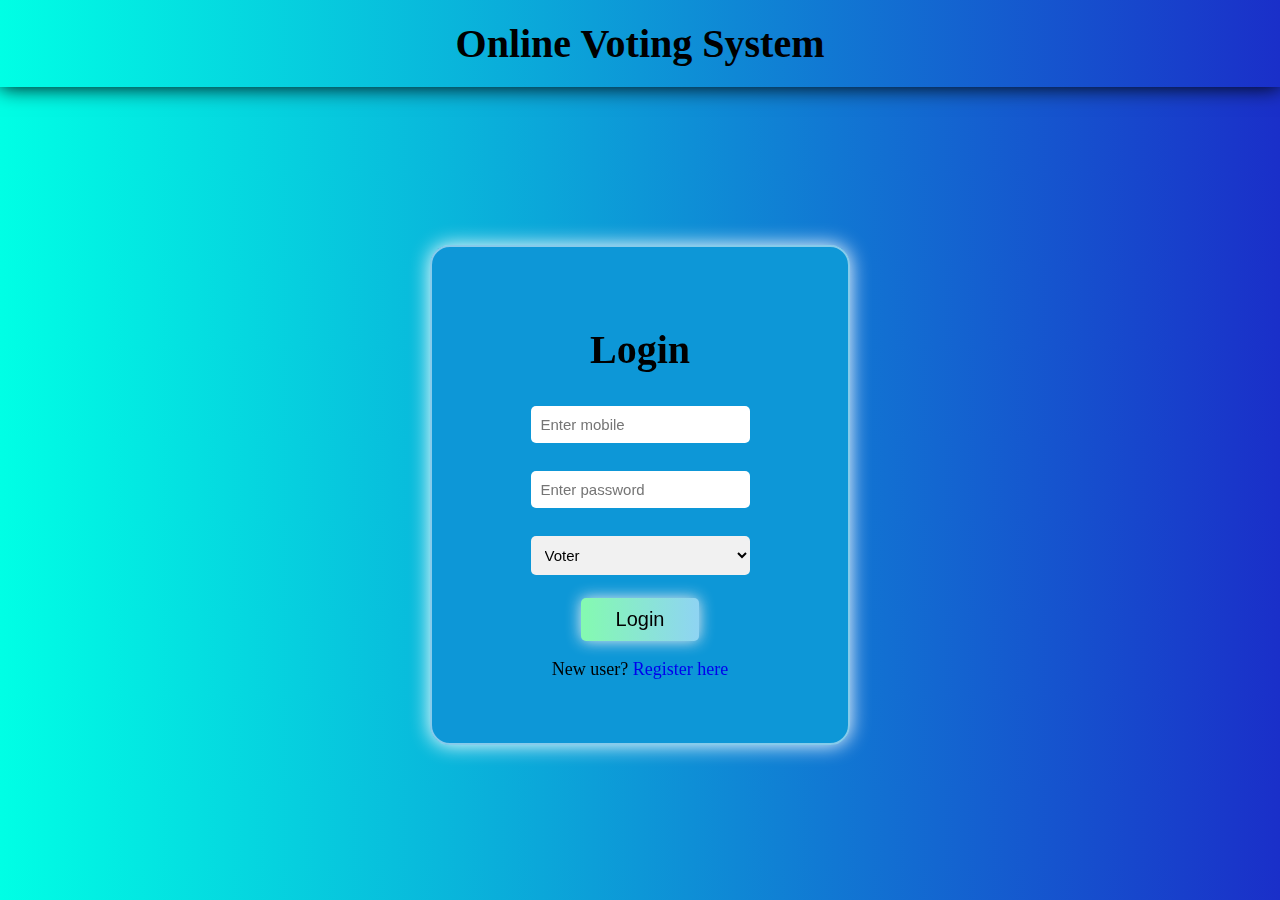
<file: index.html>
<!DOCTYPE html>
<html lang="en">
  <head>
    <link rel="website icon" type="png" href="img/p.png" />
    <meta charset="UTF-8" />
    <meta http-equiv="X-UA-Compatible" content="IE=edge" />
    <meta name="viewport" content="width=device-width, initial-scale=1.0" />
    <title>Online Voting System</title>
    <link href="css/style.css" rel="stylesheet" />
  </head>
  <body>
    <div>
      <!--Heading-->
      <div class="topnav">
        <h1>Online Voting System</h1>
      </div>

      <!--Form-->
      <div class="formsection">
        <form class="form" method="post" action="/submit-form">
          <h3>Login</h3>
          <br />
          <input
            type="number"
            name="mobile"
            placeholder="Enter mobile"
          /><br /><br />
          <input
            type="password"
            name="password"
            placeholder="Enter password"
          /><br />
          <br />
          <select id="role" name="role">
            <br /><br />
            <option value="1">Voter</option>
            <option value="2">Group</option></select
          ><br /><br />
          <button id="login">Login</button><br /><br />
          <span class="click"
            >New user?
            <a href="routes/register.html" class="link">Register here</a></span
          >
        </form>
      </div>
    </div>
  </body>
</html>
</file>
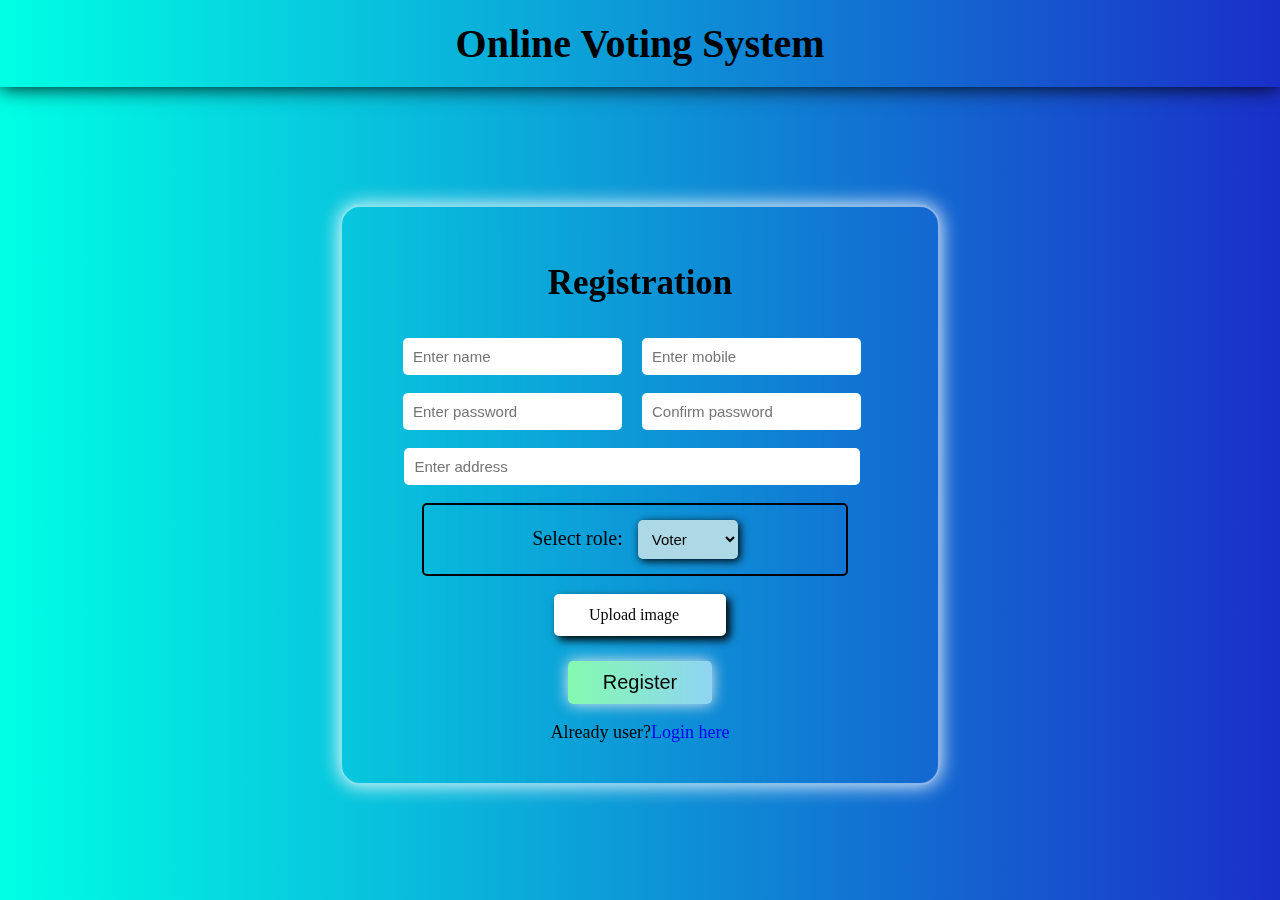
<file: routes/register.html>
<!DOCTYPE html>
<html lang="en">
  <head>
    <link rel="website icon" type="png" href="/img/p.png" />
    <meta charset="UTF-8" />
    <meta name="viewport" content="width=device-width, initial-scale=1.0" />
    <title>Online Voting System - Registration</title>
    <link href="../css/register.css" rel="stylesheet" />
  </head>
  <body>
    <div>
      <!--Heading-->
      <div class="topnav">
        <h1>Online Voting System</h1>
      </div>

      <!--Form-->
      <div class="formsection">
        <form action="../api/register.php" method="POST">
          <h3>Registration</h3>

          <input
            class="field1"
            type="text"
            name="name"
            placeholder="Enter name"
          />&nbsp;&nbsp;&nbsp;&nbsp;
          <input
            class="field2"
            type="number"
            name="mobile"
            placeholder="Enter mobile"
          />&nbsp;&nbsp;&nbsp;&nbsp; <br /><br />

          <input
            class="field3"
            type="password"
            name="password"
            placeholder="Enter password"
          />&nbsp;&nbsp;&nbsp;&nbsp;
          <input
            class="field4"
            type="password"
            name="cpassword"
            placeholder="Confirm password"
          />&nbsp;&nbsp;&nbsp;&nbsp;<br /><br />
          <input
            class="add"
            type="text"
            name="address"
            placeholder="Enter address"
          />&nbsp;&nbsp;&nbsp;&nbsp;<br /><br />

          <div class="roles">
            Select role:&nbsp;&nbsp;
            <select class="role" name="role" type="text">
              <option value="1">Voter</option>
              <option value="2">Group</option>
            </select>
          </div>
          <br /><br />

          <div class="image">
            <label for="file-upload"> Upload image &nbsp;&nbsp; </label>
            <input class="file" type="file" name="photo" id="file-upload" />
          </div>

          <button id="btn">Register</button><br /><br />

          <span class="click">
            Already user?<a href="../index.html" class="link">Login here</a>
          </span>
        </form>
      </div>
    </div>
  </body>
</html>
</file>
<file: css/style.css>
* {
  margin: 0px;
  padding: 0px;
  box-sizing: border-box;
}

body {
  background-image: linear-gradient(
    to right,
    rgb(0, 255, 229),
    rgb(26, 47, 201)
  );
}

.topnav h1 {
  color: #000000;
  text-align: center;
  padding: 20px;
  margin: 0;
  text-decoration: none;
  font-size: 40px;
  box-shadow: 0px 0px 20px;
  font-family: Georgia, "Times New Roman", Times, serif;
}

/*.formsection {
  height: 80vh;
  display: flex;
  align-items: center;
  justify-content: center;
  text-align: center;
  color: rgb(255, 255, 255);
}*/

.formsection {
  position: absolute;
  top: 55%;
  left: 50%;
  transform: translate(-50%, -50%);
  width: 420px;
  height: 500px;
  background-color: transparent;
  border: 2px solid rgba(255, 255, 255, 0.5);
  border-radius: 20px;
  display: flex;
  justify-content: center;
  align-items: center;
  backdrop-filter: blur(2000px);
  box-shadow: 0px 0px 20px white;
  flex-direction: column;
  text-align: center;
}

h3 {
  padding: 15px;
  font-size: 40px;
  color: black;
}
input {
  padding: 10px;
  border-radius: 5px;
  border: none;
  font-size: 15px;
  width: 100%;
  margin-bottom: 10px;
}
input:focus {
  background-color: lightblue;
}

#role {
  padding: 10px;
  border-radius: 5px;
  border: none;
  font-size: 15px;
  width: 100%;
  background-color: #f1f1f1;
}

#role:focus {
  background-color: lightblue;
}

#login {
  background-image: linear-gradient(
    to right,
    #84fab0 0%,
    #8fd3f4 51%,
    #84fab0 100%
  );
  padding: 10px 35px;
  border-radius: 5px;
  border: none;
  font-size: 20px;
  text-align: center;
  transition: 0.5s;
  background-size: 200% auto;
  color: rgb(0, 0, 0);
  box-shadow: 0 0 20px #eee;

  box-shadow: 0 0 15px #eee;
  margin-top: 5px;
}

#login:hover {
  background-position: right center;
  cursor: pointer;
  transform: scale(1.2);
  background-image: linear-gradient(
    to right,
    #009245,
    #fcee21,
    #ff12a8fc,
    #d9e021
  );
  box-shadow: 0 4px 15px 0 rgba(83, 176, 57, 0.75);
  box-shadow: 5px 5px 4px #ffffff;
  color: #ffffff;
}

.click {
  font-size: 18px;
  color: #000000;
}

.link {
  text-decoration: none;
}

.link:hover {
  color: rgb(255, 255, 255);
}
</file>
<file: css/register.css>
* {
  margin: 0px;
  padding: 0px;
  box-sizing: border-box;
}

body {
  background-image: linear-gradient(
    to right,
    rgb(0, 255, 229),
    rgb(26, 47, 201)
  );
}

.topnav h1 {
  color: #000000;
  text-align: center;
  padding: 20px;
  margin: 0;
  text-decoration: none;
  font-size: 40px;
  box-shadow: 0px 0px 20px;
  font-family: Georgia, "Times New Roman", Times, serif;
}

/*.formsection {
  height: 80vh;
  display: flex;
  align-items: center;
  justify-content: center;
  text-align: center;
  color: rgb(255, 255, 255);
}*/

.formsection {
  position: absolute;
  top: 55%;
  left: 50%;
  transform: translate(-50%, -50%);
  width: 600px;
  height: 580px;
  background-color: transparent;
  border: 2px solid rgba(255, 255, 255, 0.5);
  border-radius: 20px;
  display: flex;
  justify-content: center;
  align-items: center;
  backdrop-filter: blur(10px);
  box-shadow: 0px 0px 20px white;
  flex-direction: column;
  text-align: center;
}

h3 {
  margin-bottom: 20px;
  padding: 15px;
  font-size: 35px;
  color: black;
}

.field1,
.field2 {
  display: inline-block;
  padding: 10px;
  border-radius: 5px;
  border: none;
  font-size: 15px;
}

.field3,
.field4 {
  display: inline-block;
  padding: 10px;
  border-radius: 5px;
  border: none;
  font-size: 15px;
}

input:focus {
  background-color: lightblue;
}

.add {
  padding: 10px;
  border-radius: 5px;
  border: none;
  font-size: 15px;
  width: 96%;
}

.roles {
  border: 2px solid black;
  border-radius: 5px;
  padding: 10px;
  width: 90%;
  display: inline-block;
  padding: 15px;
  color: #000;
  cursor: pointer;
  transition: background-color 0.3s ease;
  margin-right: 10px;
  font-size: 20px;
}

.role {
  font-size: 15px;
  border: none;
  padding: 10px;
  border-radius: 5px;
  width: 100px;
  color: #000000;
  box-shadow: 2px 2px 8px#000000;
  transition: transform 0.3s ease;
  background-color: lightblue;
}

.role:hover {
  cursor: pointer;
  transform: scale(1.2);
  box-shadow: 5px 5px 4px #ffffff;
}

.image {
  margin-bottom: 20px;
}

.image input[type="file"] {
  opacity: 0;
  width: 0;
  height: 0;
  position: absolute;
  z-index: -1;
}

.image label {
  display: inline-block;
  padding: 12px 35px;
  border-radius: 5px;
  background-color: #fff;
  color: #000;
  cursor: pointer;
  transition: background-color 0.3s ease;
  box-shadow: 4px 4px 8px #000000;
}

.image label:hover {
  background-color: lightblue;
  cursor: pointer;
  box-shadow: 5px 5px 4px #ffffff;
}

#btn {
  background-image: linear-gradient(
    to right,
    #84fab0 0%,
    #8fd3f4 51%,
    #84fab0 100%
  );
  padding: 10px 35px;
  border-radius: 5px;
  border: none;
  font-size: 20px;
  text-align: center;
  transition: 0.5s;
  background-size: 200% auto;
  color: rgb(0, 0, 0);
  box-shadow: 0 0 20px #eee;

  box-shadow: 0 0 15px #eee;
  margin-top: 5px;
}

#btn:hover {
  background-position: right center;
  cursor: pointer;
  transform: scale(1.2);
  background-image: linear-gradient(
    to right,
    #009245,
    #fcee21,
    #ff12a8fc,
    #d9e021
  );
  box-shadow: 5px 5px 4px #ffffff;
  color: #ffffff;
}

.click {
  font-size: 18px;
  color: #000000;
}

.link {
  text-decoration: none;
}

.link:hover {
  color: rgb(255, 255, 255);
}

/* Media queries for responsive layout */

/* Small devices */
@media (max-width: 600px) {
  .formsection {
    width: 100%;
    margin: auto;
  }
}
</file>
